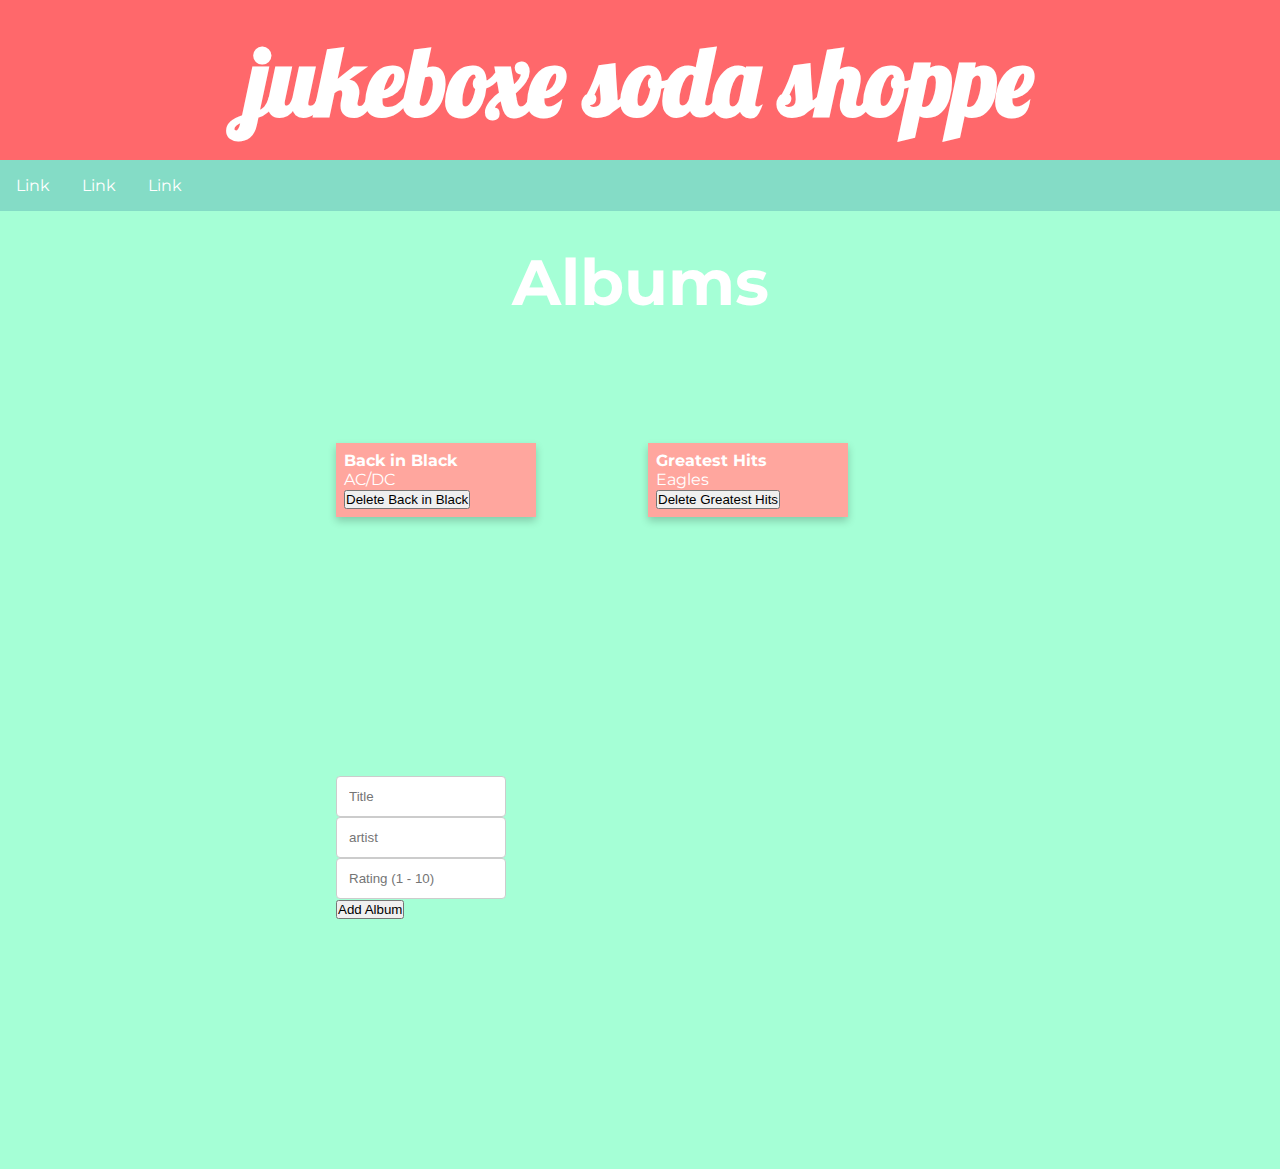
<file: frontend-spa/index.html>
<!DOCTYPE html>
<html lang="en">
<head>
    <meta charset="UTF-8">
    <meta name="viewport" content="width=device-width, initial-scale=1.0">
    <title>Document</title>
    <link rel="stylesheet" href="./spec/css/layout.css">
    <link rel="stylesheet" href="./spec/css/style.css">
</head>
<body>
    <div class="entire-content">
        <div class="top-header">

        </div>
        <main class="main">
            
        </main>
    </div>
    <script src="./src/js/app.js" type="module"></script>
</body>
</html>
</file>
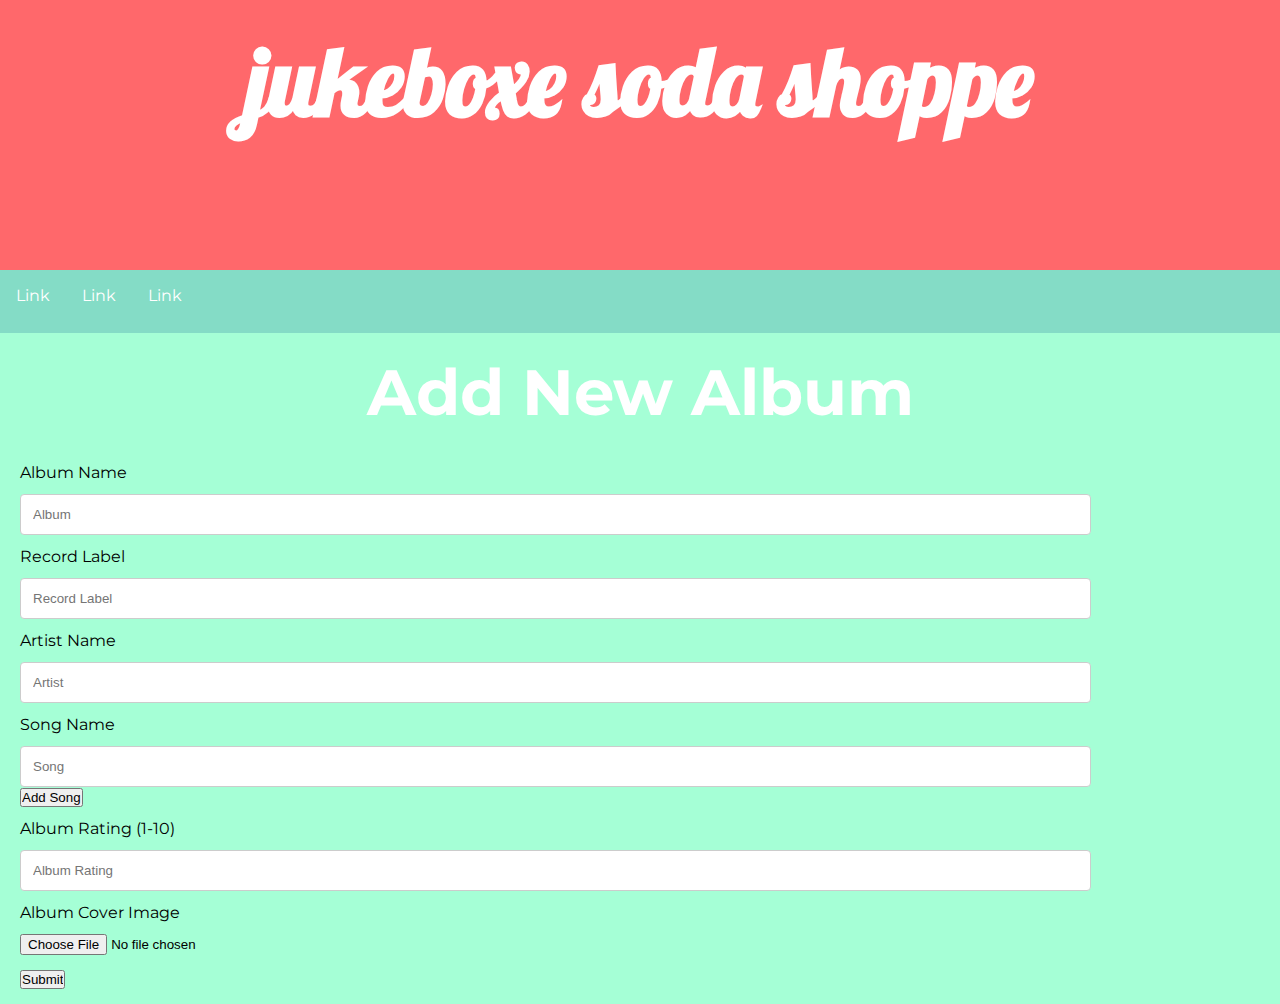
<file: frontend-spa/addAlbum.html>
<!DOCTYPE html>
<html lang="en">

<head>
  <meta charset="UTF-8">
  <meta name="viewport" content="width=device-width, initial-scale=1.0">
  <title>Add New Album</title>
  <link rel="stylesheet" href="./spec/css/layout.css">
  <link rel="stylesheet" href="./spec/css/style.css">

</head>

<body>
  <section class="header">
    <h1>jukeboxe soda shoppe</h1>
  </section>
  <section class="topnav">
    <a href="#">Link</a>
    <a href="#">Link</a>
    <a href="#">Link</a>
  </section>
  <div class="column">


    <section class="add-album">
      <div class="header add-new">
        <h1>Add New Album</h1>
      </div>
      <div class="input-field">
        <div class="container">
          <form action="/action_page.php">
            <div class="row">
              <div class="col-25">
                <label for="fname">Album Name</label>
              </div>
              <div class="col-75">
                <input type="text" id="fname" name="firstname" placeholder="Album">
              </div>
            </div>
            <div class="row">
              <div class="col-25">
                <label for="lname">Record Label</label>
              </div>
              <div class="col-75">
                <input type="text" id="lname" name="lastname" placeholder="Record Label">
              </div>
            </div>
            <div class="row">
              <div class="col-25">
                <label for="lname">Artist Name</label>
              </div>
              <div class="col-75">
                <input type="text" id="lname" name="lastname" placeholder="Artist">
              </div>
            </div>
            <div class="row">
              <div class="col-25">
                <label for="lname">Song Name</label>
              </div>
              <div class="col-75">
                <input type="text" id="lname" name="lastname" placeholder="Song">
              </div>
            </div>
            <div class="row">
              <input type="submit" value="Add Song">
            </div>
          </form>
        </div>
        <div class="row">
          <div class="col-25">
            <label for="lname">Album Rating (1-10)</label>
          </div>
          <div class="col-75">
            <input type="text" id="lname" name="lastname" placeholder="Album Rating">
          </div>
        </div>
        <div class="row">
          <div class="col-25">
            <label for="lname">Album Cover Image</label>
          </div>
        </div>
        <div class="col-75">
          <input type="file" id="avatar" name="avatar" accept="image/png, image/jpeg">
        </div>
        <div class="row">
          <input class="submit-button" type="submit" value="Submit">
        </div>
        </form>
      </div>
  
  </section>
</div>
  </div>
</body>

</html>
</file>
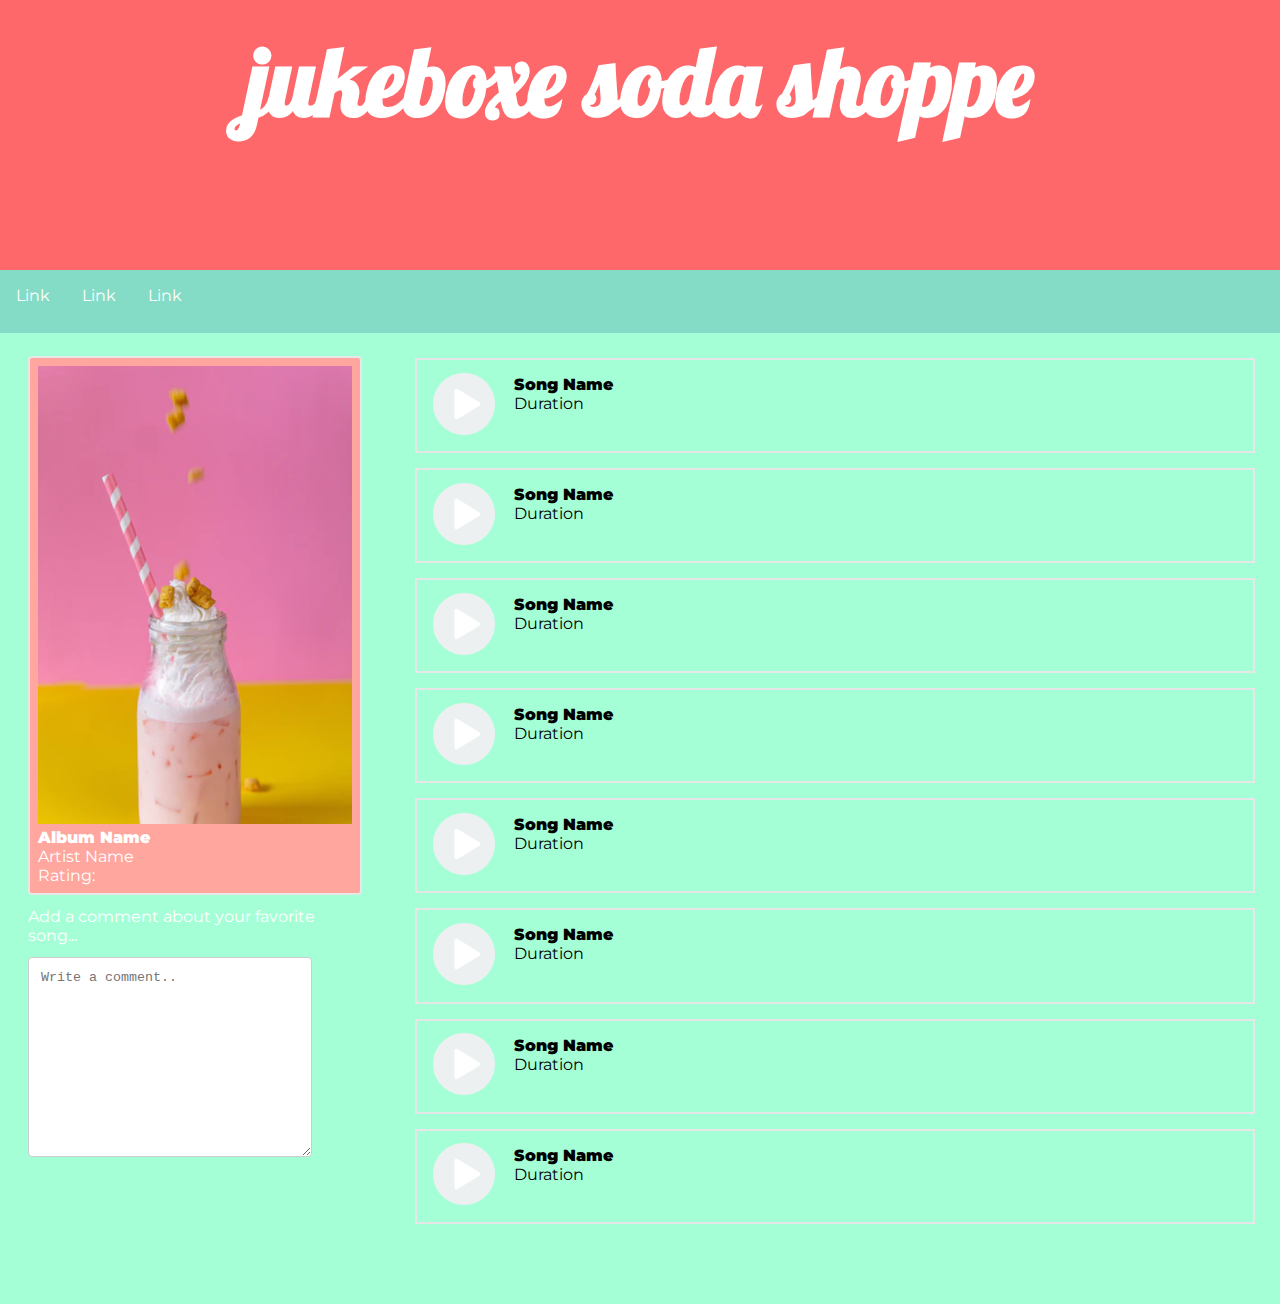
<file: frontend-spa/album.html>
<!DOCTYPE html>
<html lang="en">

<head>
    <meta charset="UTF-8">
    <meta name="viewport" content="width=device-width, initial-scale=1.0">
    <title>Single Album View</title>
    <link rel="stylesheet" href="./spec/css/layout.css">
    <link rel="stylesheet" href="./spec/css/style.css">

</head>

<body>
    <section class="header">
        <h1>jukeboxe soda shoppe</h1>
    </section>
    <section class="topnav">
        <a href="#">Link</a>
        <a href="#">Link</a>
        <a href="#">Link</a>
    </section>
    <section class="main-album">
        <div class="single-album">
            <div class="album-card">
                <img class="single-album-image" src="./spec/Img/milkshake.PNG" alt="Avatar">
                <div class="album-info">
                    <!-- need to link to single album name -->
                    <h4 class="albumTitle"><b>Album Name</b></h4>
                    <!-- need to link to artist name -->
                    <p class="albumArtist">Artist Name</p>
                    <p class="albumRating">Rating:</p>
                </div>
            </div>
            <div class="row">
                <div class="col-25">
                  <label for="subject">Add a comment about your favorite song...</label>
                </div>
                <div class="col-75">
                  <textarea id="subject" name="subject" placeholder="Write a comment.." style="height:200px"></textarea>
                </div>
              </div>
        </div>
        <div class="song-list">
            <div class="row song-row">
                <div class="image">
                    <img class="play-song" src="./spec/Img/icons8-play-64.png" alt="Avatar">
                </div>
                <div class="song song-info">
                    <!-- link to song name -->
                    <h4 class="songName"><b>Song Name</b></h4>
                    <!-- add runtime here -->
                    <p>Duration</p>
                </div>
            </div>
            <div class="row song-row">
                <div class="image">
                    <img class="play-song" src="./spec/Img/icons8-play-64.png" alt="Avatar">
                </div>
                <div class="song song-info">
                    <!-- link to song name -->
                    <h4><b>Song Name</b></h4>
                    <!-- add runtime here -->
                    <p>Duration</p>
                </div>
            </div>
            <div class="row song-row">
                <div class="image">
                    <img class="play-song" src="./spec/Img/icons8-play-64.png" alt="Avatar">
                </div>
                <div class="song song-info">
                    <!-- link to song name -->
                    <h4><b>Song Name</b></h4>
                    <!-- add runtime here -->
                    <p>Duration</p>
                </div>
            </div>
            <div class="row song-row">
                <div class="image">
                    <img class="play-song" src="./spec/Img/icons8-play-64.png" alt="Avatar">
                </div>
                <div class="song song-info">
                    <!-- link to song name -->
                    <h4><b>Song Name</b></h4>
                    <!-- add runtime here -->
                    <p>Duration</p>
                </div>
            </div>
            <div class="row song-row">
                <div class="image">
                    <img class="play-song" src="./spec/Img/icons8-play-64.png" alt="Avatar">
                </div>
                <div class="song song-info">
                    <!-- link to song name -->
                    <h4><b>Song Name</b></h4>
                    <!-- add runtime here -->
                    <p>Duration</p>
                </div>
            </div>
            <div class="row song-row">
                <div class="image">
                    <img class="play-song" src="./spec/Img/icons8-play-64.png" alt="Avatar">
                </div>
                <div class="song song-info">
                    <!-- link to song name -->
                    <h4><b>Song Name</b></h4>
                    <!-- add runtime here -->
                    <p>Duration</p>
                </div>
            </div>
            <div class="row song-row">
                <div class="image">
                    <img class="play-song" src="./spec/Img/icons8-play-64.png" alt="Avatar">
                </div>
                <div class="song song-info">
                    <!-- link to song name -->
                    <h4><b>Song Name</b></h4>
                    <!-- add runtime here -->
                    <p>Duration</p>
                </div>
            </div>
            <div class="row song-row">
                <div class="image">
                    <img class="play-song" src="./spec/Img/icons8-play-64.png" alt="Avatar">
                </div>
                <div class="song song-info">
                    <!-- link to song name -->
                    <h4><b>Song Name</b></h4>
                    <!-- add runtime here -->
                    <p>Duration</p>
                </div>
            </div>
        </div>
    </section>
</body>

</html>
</file>
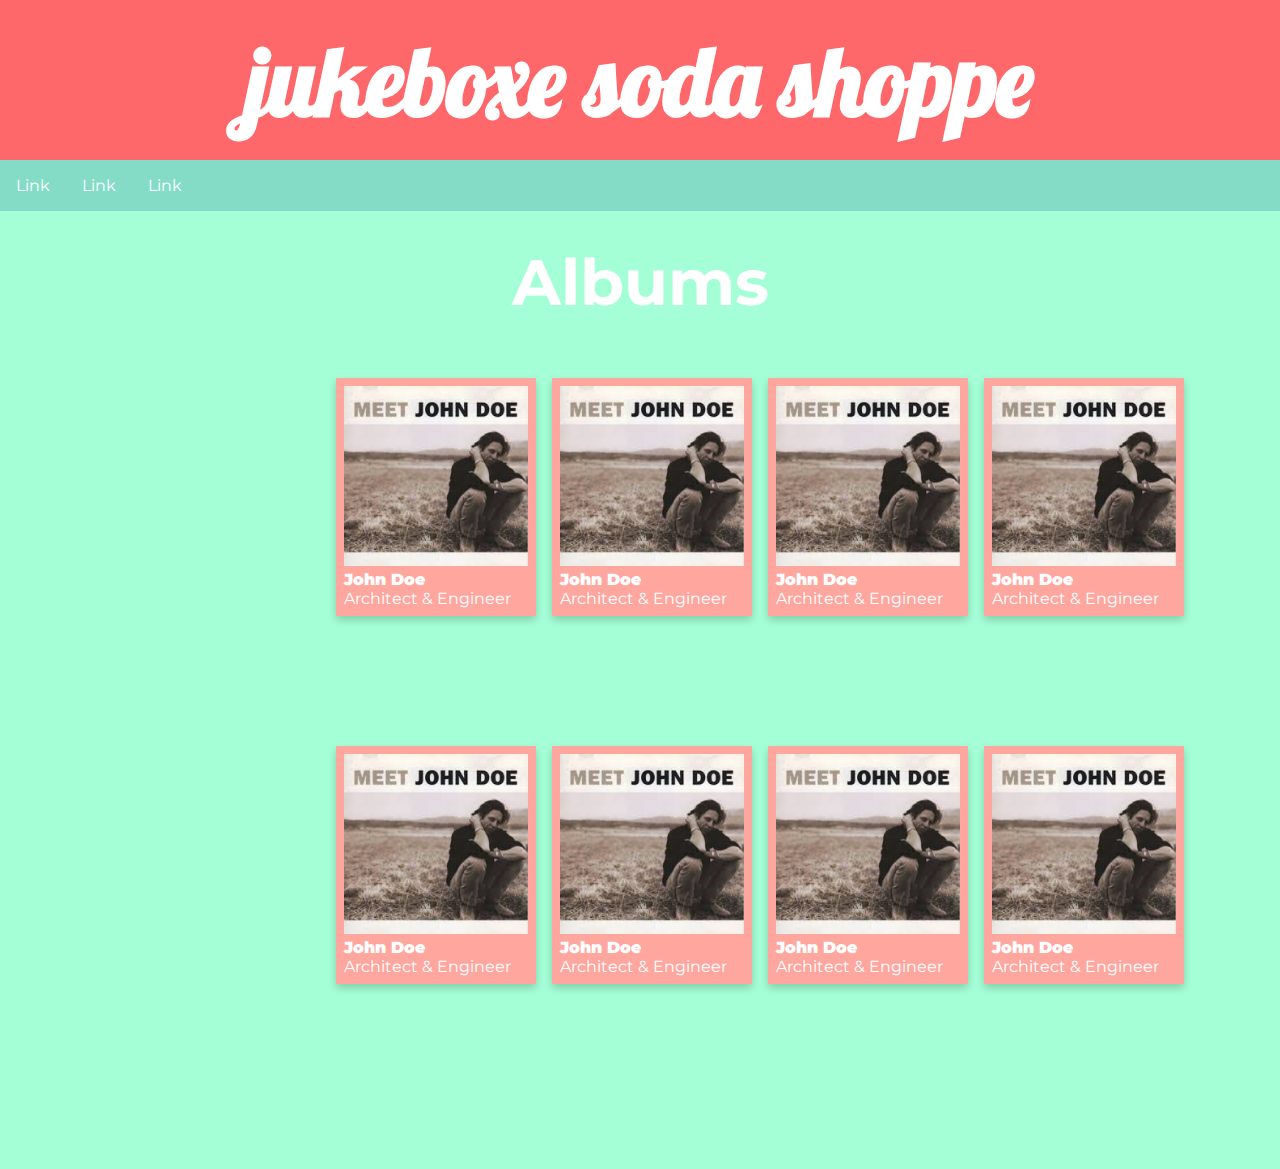
<file: frontend-spa/HomePage.html>
<!DOCTYPE html>
<html lang="en">

<head>
    <meta charset="UTF-8">
    <meta name="viewport" content="width=device-width, initial-scale=1.0">
    <title>Module 5 Project</title>
    <link rel="stylesheet" href="./spec/css/layout.css">
    <link rel="stylesheet" href="./spec/css/style.css">

</head>
<body>
  <div class="entire-content">
    <div class="top-header">
      <section class="header">
          <h1>jukeboxe soda shoppe</h1>
      </section>
      <section class="topnav">
          <a href="#">Link</a>
          <a href="#">Link</a>
          <a href="#">Link</a>
      </section>
      <section class="row">
      </section>
    </div>
    <main class="main">
      <section class="column-main">
          <div class="header albums">
              <h1>Albums</h1>
          </div>
          <div class="all-cards">
            <div class="card">
              <img class="album-image" src="./spec/Img/John-Doe.jpg" alt="Avatar" style="width:100%">
              <div class="container">
                <h4 class="albumTitle"><b>John Doe</b></h4>
                <p class="albumArtist">Architect & Engineer</p>
              </div>
            </div>
            <div class="card">
              <img src="./spec/Img/John-Doe.jpg" alt="Avatar" style="width:100%">
              <div class="container">
                <h4><b>John Doe</b></h4>
                <p>Architect & Engineer</p>
              </div>
            </div>
            <div class="card">
              <img src="./spec/Img/John-Doe.jpg" alt="Avatar" style="width:100%">
              <div class="container">
                <h4><b>John Doe</b></h4>
                <p>Architect & Engineer</p>
              </div>
            </div>
            <div class="card">
              <img src="./spec/Img/John-Doe.jpg" alt="Avatar" style="width:100%">
              <div class="container">
                <h4><b>John Doe</b></h4>
                <p>Architect & Engineer</p>
              </div>
            </div>
            <div class="card">
              <img src="./spec/Img/John-Doe.jpg" alt="Avatar" style="width:100%">
              <div class="container">
                <h4><b>John Doe</b></h4>
                <p>Architect & Engineer</p>
              </div>
            </div>
            <div class="card">
              <img src="./spec/Img/John-Doe.jpg" alt="Avatar" style="width:100%">
              <div class="container">
                <h4><b>John Doe</b></h4>
                <p>Architect & Engineer</p>
              </div>           
            </div>
            <div class="card">
              <img src="./spec/Img/John-Doe.jpg" alt="Avatar" style="width:100%">
              <div class="container">
                <h4><b>John Doe</b></h4>
                <p>Architect & Engineer</p>
              </div>           
            </div>
            <div class="card">
              <img src="./spec/Img/John-Doe.jpg" alt="Avatar" style="width:100%">
              <div class="container">
                <h4><b>John Doe</b></h4>
                <p>Architect & Engineer</p>
              </div>           
            </div>
          </div>
      </section>
    </main>
  </div>
</div>
</body>

</html>
</file>
<file: frontend-spa/spec/css/layout.css>
* {
    margin: 0;
    padding: 0;
    box-sizing: border-box;
}

html, body {
    height: 100%;
}

.header {
    height: 30%;
    padding: 20px;
    text-align: center;
}

.topnav {
    height: 7%;
    overflow: hidden;
}

.topnav a {
    float: left;
    display: block;
    padding: 16px 16px;
    text-decoration: none;
    color: black;
}


.header.add-new {
    text-align: center;
}

.add-album {
    width: 100%;
    height: 100%;
    justify-content: left;
    padding-bottom: 2rem;
    margin: 0 auto; 
    padding: 0; 
}
  
.column-main {
    width: 100%;
    height: 100%;
    display: flex;
    flex-wrap: wrap;
    justify-content: space-around;
    padding-bottom: 2rem;
    margin: 0 auto;
    padding: 2rem 2rem 8rem;
}

.header.albums{
    display: flex;
    justify-content: center;
    height: 10%;
    width: 100%;
    margin: 0px;
    padding: 0px;
}
input[type=text], select, textarea {
    width: 85%;
    padding: 12px;
    border: 1px solid #ccc;
    border-radius: 4px;
    resize: vertical;
  }

  label {
    padding: 12px 12px 12px 0;
    display: inline-block;
  }



.all-cards{
    display: grid;
    grid-template-columns: repeat(4,1fr);
    grid-auto-rows: auto;
    grid-gap: 1rem;
    width: 100vw;
    height: 80vh;
    margin: auto 25%;
    align-items: center;
}

.card {
    padding: .5rem;
    min-width: 200px;
}


@media screen and (max-width: 600px) {
    .main-album, .column-main, .add-album {
        width: 100%;
        height: 100%;
    }
}


.input-field{
    margin-left: 20px;
}

.submit-button{
    margin: 15px 0px 15px 0px;
}
/* only applies to album.html */

.main-album {
    width: 100%;
    /* height: 100%; */
    display: flex;
    grid-template-rows: 1fr 3fr;
    justify-content: left;
    padding-bottom: 2rem;
    margin: 0 auto;
    padding: 0; 
}

.album-card {
    border: 2px solid #e7e7e7;
    border-radius: 4px;
    padding: .5rem;
    min-width: 200px;
    max-width: 400px;
}

.single-album {
    width: 30vw;
    margin: 15px 20px;
    align-items: left;
    padding: .5rem;
    min-width: 200px;
}
.single-album-image {
    width: 100%;
}

.song-list {
    margin: 10px;
    justify-content: left;
    width: 75vw;
}

.row.song-row {
    height: 10%;
    margin: 15px;
    padding: 5px;
    display: flex;
}
.image {
    width: 10%;
    align-self: center;
}

.play-song {
    padding: 10px;
}

.song-info {
    padding: 10px;
    width: 100%;

}
</file>
<file: frontend-spa/spec/css/style.css>
@import url('https://fonts.googleapis.com/css2?family=Lobster&family=Montserrat&display=swap');

:root {
    --main-color: #a5ffd6;
    --header-color: #ff686b;
    --text-color: #ffffff;
    --light-highlight:  #84dcc6;
    --dark-highlight: #ffa69e;
}


body {
    font-family: 'Montserrat', sans-serif;
}
.header {
    background-color: var(--header-color);
    font-family: 'Lobster', cursive;
    color: var(--text-color);
    font-size: 3em;
}

.topnav {
    background-color: var(--light-highlight);
}

.topnav a {
    text-decoration: none;
    color: var(--text-color);
}

/* .topnav a:hover {
    background-color: #ddd;
    color: black;
  } */

.main, .column{
    background-color:var(--main-color);
}
.main-album {
    background-color: var(--main-color);
}

.card {
    box-shadow: 0 4px 8px 0 rgba(0,0,0,0.2);
    width: 40%;
    background-color: var(--dark-highlight);
    color: var(--text-color);
    padding-left: 8px;
    padding-right: 8px;
    flex-basis: 25%;
}
.card:hover {
    box-shadow: 0 8px 16px 0 rgba(0,0,0,0.2);
}

.header.albums, .header.add-new {
    color: var(--text-color);
    font-family: 'Montserrat', sans-serif;
    background-color:var(--main-color);
    font-size: 2em;
}

.album-card {
    border: 2px solid #e7e7e7;
    border-radius: 4px;
    padding: .5rem;
    min-width: 200px;
    max-width: 400px;
    background-color: var(--dark-highlight);
}

.single-album {
    color: var(--text-color);
}


.song-row {
    border: 2px solid #e7e7e7;
    background-color: var(--main-color);
}
</file>
